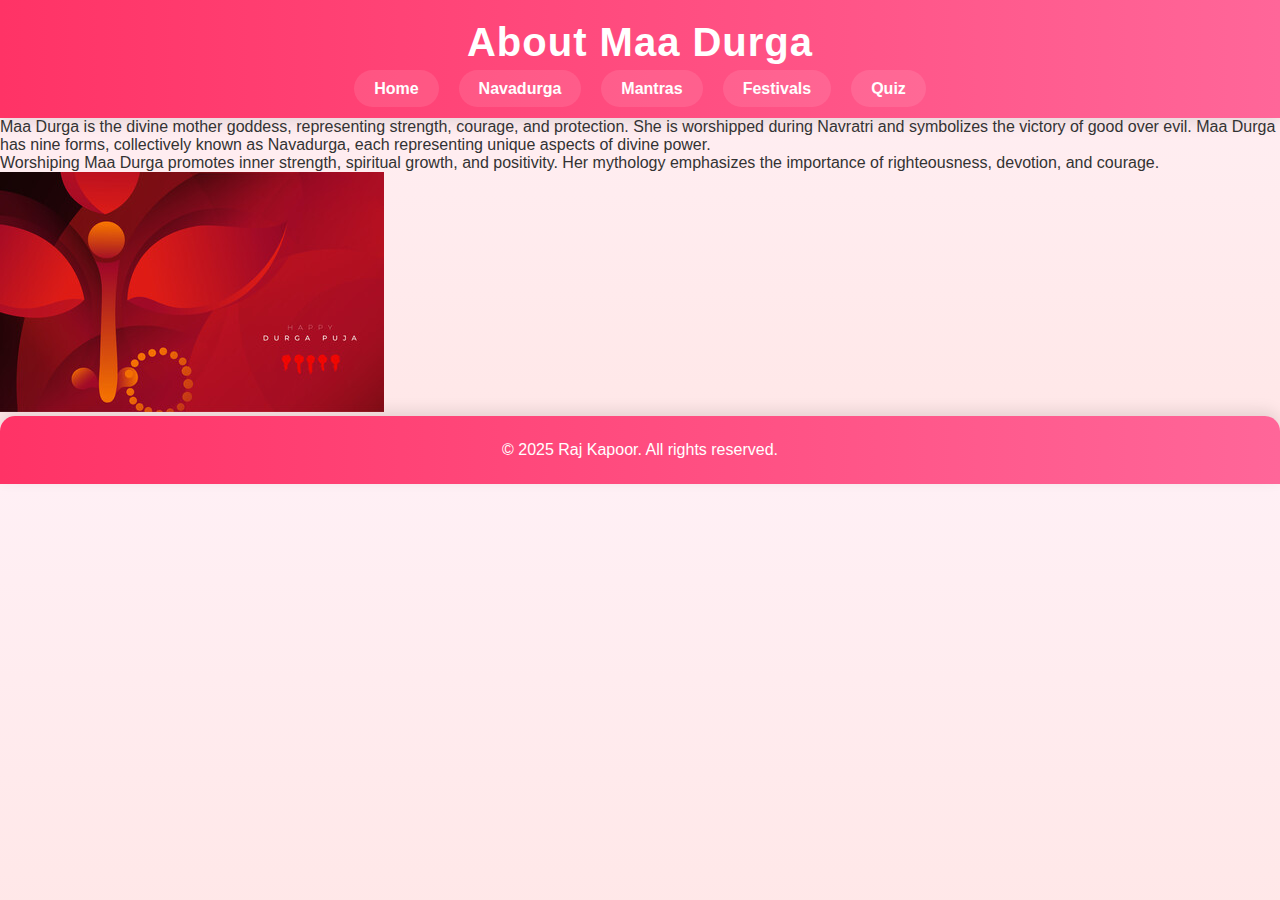
<file: about.html>
<!DOCTYPE html>
<html lang="en">
<head>
<meta charset="UTF-8">
<meta name="viewport" content="width=device-width, initial-scale=1.0">
<title>About Maa Durga</title>
<link rel="stylesheet" href="css/style.css">
</head>
<body>
<header>
<h1>About Maa Durga</h1>
<nav>
<ul>
<li><a href="index.html">Home</a></li>
<li><a href="navadurga.html">Navadurga</a></li>
<li><a href="mantras.html">Mantras</a></li>
<li><a href="festivals.html">Festivals</a></li>
<li><a href="quiz.html">Quiz</a></li>
</ul>
</nav>
</header>

<main class="about-container">
<p>Maa Durga is the divine mother goddess, representing strength, courage, and protection. She is worshipped during Navratri and symbolizes the victory of good over evil. Maa Durga has nine forms, collectively known as Navadurga, each representing unique aspects of divine power.</p>
<p>Worshiping Maa Durga promotes inner strength, spiritual growth, and positivity. Her mythology emphasizes the importance of righteousness, devotion, and courage.</p>
<img src="images/maa-durga-banner.jpg" alt="Maa Durga" class="about-img">
</main>

<footer>
<p>&copy; 2025 Raj Kapoor. All rights reserved.</p>
</footer>
</body>
</html>
</file>
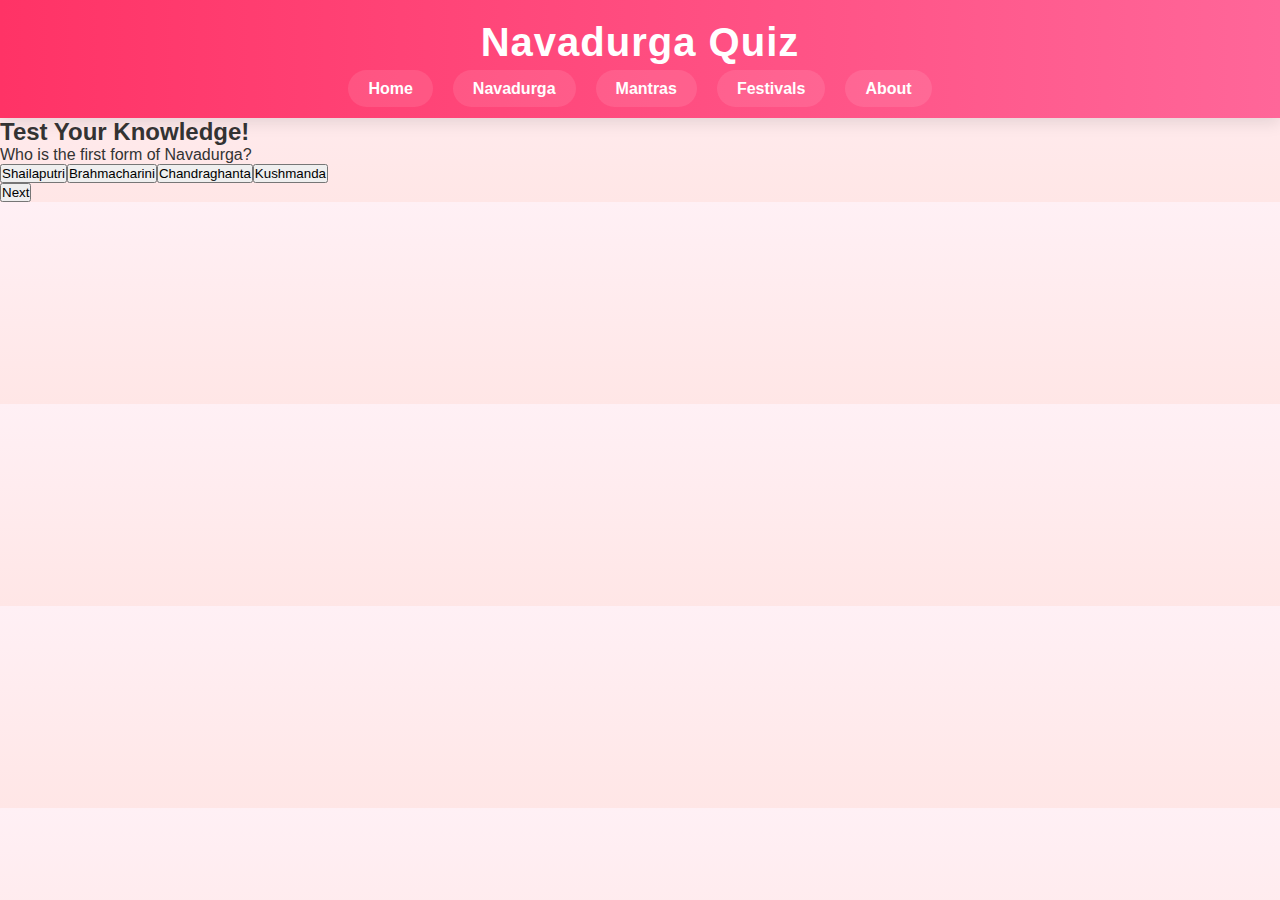
<file: quiz.html>
<!DOCTYPE html>
<html lang="en">
<head>
    <meta charset="UTF-8">
    <meta name="viewport" content="width=device-width, initial-scale=1.0">
    <title>Navadurga Quiz</title>
    <link rel="stylesheet" href="css/style.css">
</head>
<body>
    <header>
        <h1>Navadurga Quiz</h1>
        <nav>
            <ul>
                <li><a href="index.html">Home</a></li>
                <li><a href="navadurga.html">Navadurga</a></li>
                <li><a href="mantras.html">Mantras</a></li>
                <li><a href="festivals.html">Festivals</a></li>
                <li><a href="about.html">About</a></li>
            </ul>
        </nav>
    </header>

    <main class="quiz-container">
        <h2>Test Your Knowledge!</h2>
        <div id="quiz">
            <p id="question"></p>
            <div id="options"></div>
            <button id="next-btn">Next</button>
        </div>
        <p id="score"></p>
    </main>

    <script src="js/quiz.js"></script>
</body>
</html>
</file>
<file: css/style.css>
/* Global Styles */
* { margin:0; padding:0; box-sizing:border-box; font-family:'Poppins', sans-serif; }
body { background: linear-gradient(to bottom,#fff0f5,#ffe6e6); color:#333; }

/* Header */
header { background: linear-gradient(90deg,#ff3366,#ff6699); color:#fff; padding:20px 0; text-align:center; box-shadow:0 5px 15px rgba(0,0,0,0.1);}
header h1 { font-size:2.5em; letter-spacing:1px; animation: fadeIn 2s ease-in;}
header nav ul { list-style:none; display:flex; justify-content:center; gap:20px; flex-wrap:wrap; margin-top:15px;}
header nav ul li a { color:#fff; text-decoration:none; font-weight:600; padding:10px 20px; border-radius:50px; transition:0.3s; background: rgba(255,255,255,0.1);}
header nav ul li a:hover { background: rgba(255,255,255,0.3); transform: scale(1.05);}

/* Banner */
.banner { text-align:center; padding:50px 20px; background: linear-gradient(to right,#ffe6e6,#fff0f5);}
.banner img { width:90%; max-width:500px; border-radius:20px; box-shadow:0 10px 30px rgba(0,0,0,0.15); margin-bottom:20px; animation: float 4s ease-in-out infinite;}
.banner p { font-size:1.3em; margin-bottom:25px; font-weight:500;}
.btn { display:inline-block; background:#ff3366; color:#fff; padding:14px 28px; border-radius:50px; font-weight:700; box-shadow:0 5px 20px rgba(0,0,0,0.2); transition:0.3s;}
.btn:hover { background:#ff1a4d; transform: translateY(-3px);}

/* Features */
.features { display:flex; flex-wrap:wrap; justify-content:center; gap:30px; padding:50px 20px;}
.feature-card { background:white; border-radius:20px; padding:30px; text-align:center; box-shadow:0 10px 25px rgba(0,0,0,0.15); transition:0.3s; width:250px;}
.feature-card:hover { transform: translateY(-10px); box-shadow:0 15px 35px rgba(0,0,0,0.2);}

/* Floating Animation */
@keyframes float { 0%,100% { transform: translateY(0);} 50% { transform: translateY(-15px);}}
.floating { animation: float 4s ease-in-out infinite;}
.floating-card { animation: float 5s ease-in-out infinite;}

/* Footer */
footer { text-align:center; padding:25px; background: linear-gradient(90deg,#ff3366,#ff6699); color:#fff; border-radius:15px 15px 0 0; box-shadow:0 -5px 15px rgba(0,0,0,0.1);}

/* Animations */
@keyframes fadeIn {0%{opacity:0;} 100%{opacity:1;}}

/* Responsive */
@media(max-width:768px){ .features { flex-direction:column; align-items:center; }}
</file>
